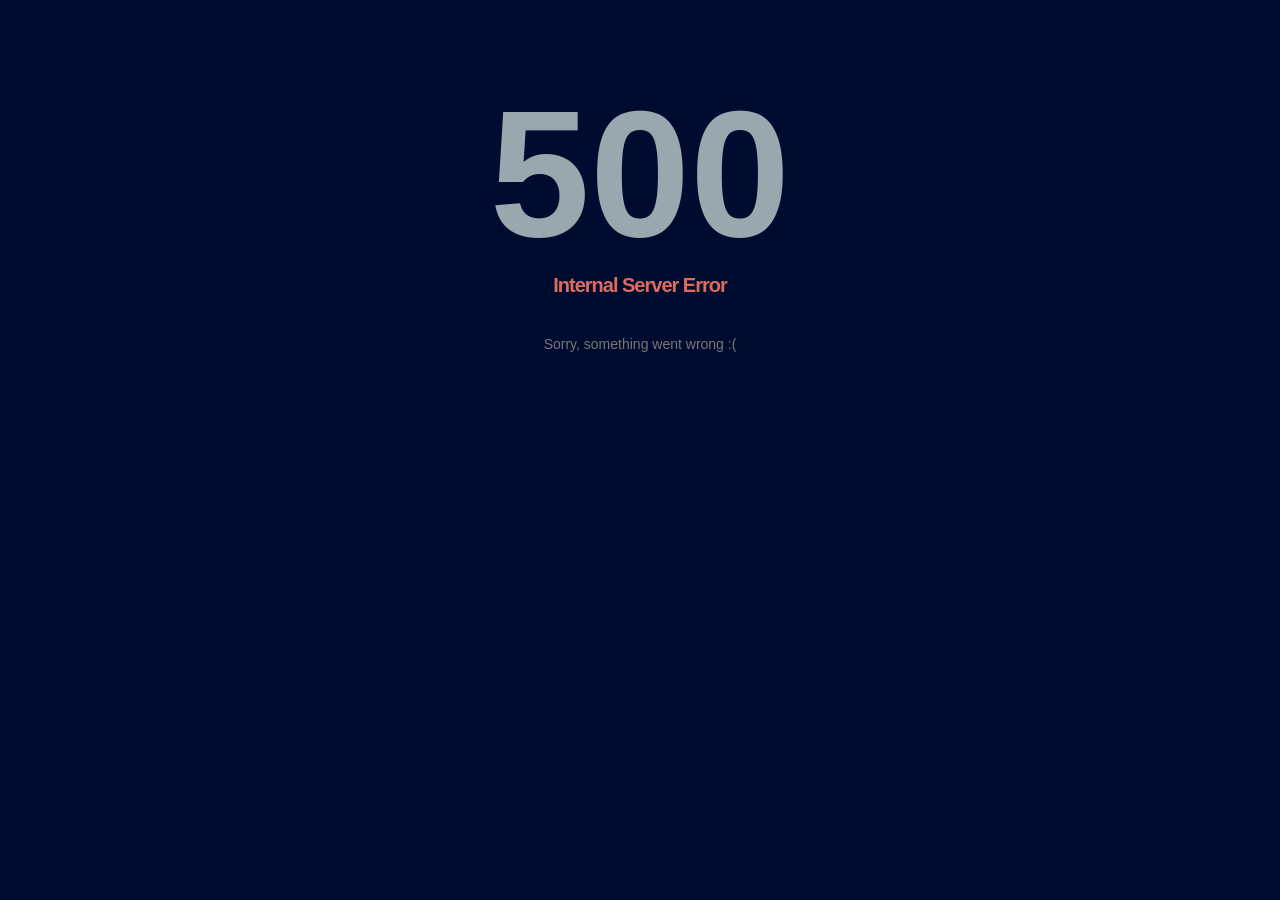
<file: 50x.html>
<!DOCTYPE html PUBLIC "-//W3C//DTD XHTML 1.0 Strict//EN" "http://www.w3.org/TR/xhtml1/DTD/xhtml1-strict.dtd">
<html xmlns="http://www.w3.org/1999/xhtml" xml:lang="en" lang="en"><head>
    <title>500 &mdash; Internal Sever Error</title>
    <meta http-equiv="Content-Type" content="text/html; charset=UTF-8"/>
    <meta name="description" content="Sorry, something went wrong. Internal Server Error"/>
    <style type="text/css">
        body {font-size:14px; color:#777777; font-family:arial; text-align:center; background-color: #000c2f;}
        h1 {font-size:180px; color:#99A7AF; margin: 70px 0 0 0;}
        h2 {color: #DE6C5D; font-family: arial; font-size: 20px; font-weight: bold; letter-spacing: -1px; margin: -3px 0 39px;}
        p {width:320px; text-align:center; margin-left:auto;margin-right:auto; margin-top: 30px }
        div {width:320px; text-align:center; margin-left:auto;margin-right:auto;}
        a:link {color: #34536A;}
        a:visited {color: #34536A;}
        a:active {color: #34536A;}
        a:hover {color: #34536A;}
    </style>
</head>

<body>

    <h1>500</h1>
    <h2>Internal Server Error</h2>
    <div>
        Sorry, something went wrong :(
    </div>
</body>

</html>
</file>
